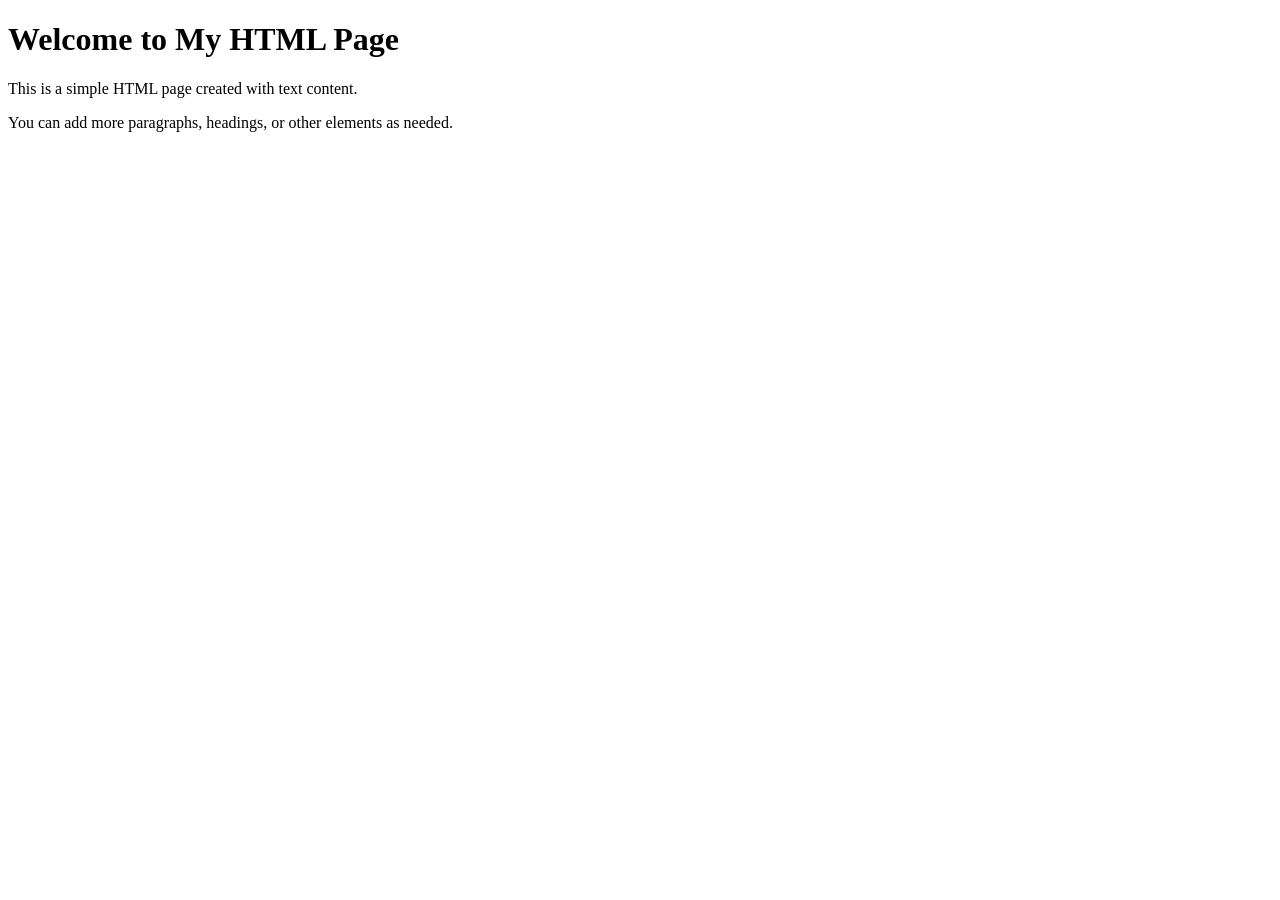
<file: index.html>
<!DOCTYPE html>
<html lang="en">
<head>
    <meta charset="UTF-8">
    <meta name="viewport" content="width=device-width, initial-scale=1.0">
    <title>Simple HTML Page</title>
</head>
<body>
    <h1>Welcome to My HTML Page</h1>
    <p>This is a simple HTML page created with text content.</p>
    <p>You can add more paragraphs, headings, or other elements as needed.</p>
</body>
</html>
</file>
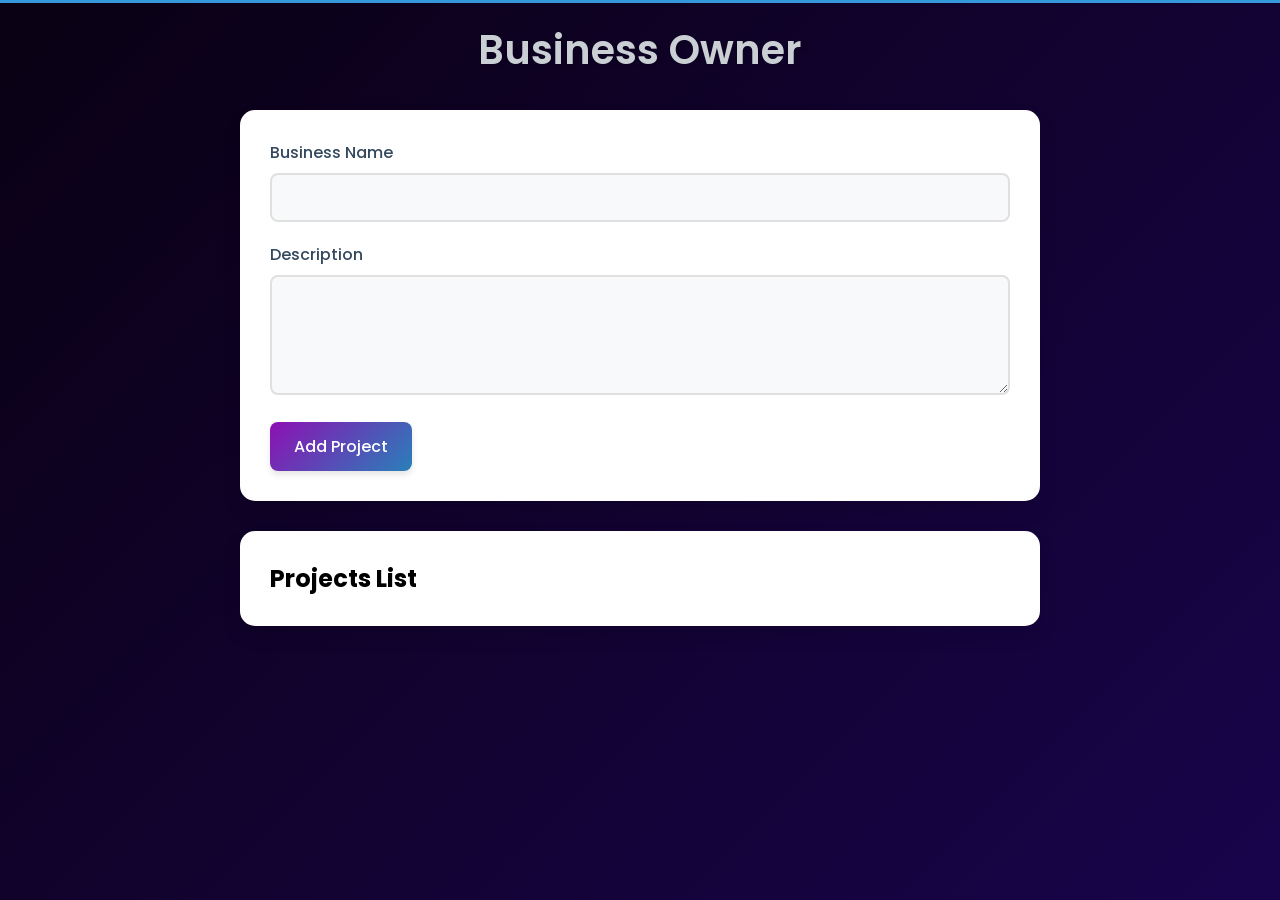
<file: business.html>
<!DOCTYPE html>
<html lang="en">
<head>
    <meta charset="UTF-8">
    <meta name="viewport" content="width=device-width, initial-scale=1.0">
    <title>Business Owner</title>
    <style>
        @import url('https://fonts.googleapis.com/css2?family=Poppins:wght@300;400;500;600&display=swap');

        * {
            margin: 0;
            padding: 0;
            box-sizing: border-box;
            font-family: 'Poppins', sans-serif;
        }

        body {
            background: linear-gradient(135deg, #0a0113 0%, #18044b 100%);
            min-height: 100vh;
            padding: 20px;
        }

        .container {
            max-width: 800px;
            margin: 0 auto;
            opacity: 0;
            transform: translateY(20px);
            animation: fadeIn 0.6s ease-out forwards;
        }

        @keyframes fadeIn {
            to {
                opacity: 1;
                transform: translateY(0);
            }
        }

        h1 {
            color: #cacfd4;
            margin-bottom: 30px;
            text-align: center;
            font-size: 2.5em;
            font-weight: 600;
            text-shadow: 2px 2px 4px rgba(0,0,0,0.1);
        }

        .form-container {
            background-color: white;
            padding: 30px;
            border-radius: 15px;
            box-shadow: 0 10px 20px rgba(0,0,0,0.1);
            margin-bottom: 30px;
            transform: translateY(20px);
            animation: slideUp 0.6s ease-out forwards;
            animation-delay: 0.2s;
        }

        @keyframes slideUp {
            to {
                opacity: 1;
                transform: translateY(0);
            }
        }

        .form-group {
            margin-bottom: 20px;
            opacity: 0;
            animation: fadeIn 0.5s ease-out forwards;
        }

        .form-group:nth-child(1) { animation-delay: 0.3s; }
        .form-group:nth-child(2) { animation-delay: 0.4s; }
        .form-group:nth-child(3) { animation-delay: 0.5s; }
        .form-group:nth-child(4) { animation-delay: 0.6s; }
        .form-group:nth-child(5) { animation-delay: 0.7s; }

        label {
            display: block;
            margin-bottom: 8px;
            color: #34495e;
            font-weight: 500;
            transition: color 0.3s ease;
        }

        input, textarea, select {
            width: 100%;
            padding: 12px;
            border: 2px solid #e0e0e0;
            border-radius: 8px;
            font-size: 14px;
            transition: all 0.3s ease;
            background-color: #f8f9fa;
        }

        input:focus, textarea:focus, select:focus {
            border-color: #3498db;
            box-shadow: 0 0 0 3px rgba(52, 152, 219, 0.2);
            outline: none;
        }

        textarea {
            height: 120px;
            resize: vertical;
        }

        button {
            background: linear-gradient(135deg, #8d10b3, #2980b9);
            color: white;
            padding: 12px 24px;
            border: none;
            border-radius: 8px;
            cursor: pointer;
            font-size: 16px;
            font-weight: 500;
            transition: all 0.3s ease;
            box-shadow: 0 4px 6px rgba(0,0,0,0.1);
        }

        button:hover {
            transform: translateY(-2px);
            box-shadow: 0 6px 8px rgba(0,0,0,0.2);
        }

        button:active {
            transform: translateY(0);
        }

        .projects-container {
            background-color: white;
            padding: 30px;
            border-radius: 15px;
            box-shadow: 0 10px 20px rgba(0,0,0,0.1);
            opacity: 0;
            animation: fadeIn 0.6s ease-out forwards;
            animation-delay: 0.8s;
        }

        .project-card {
            border: 2px solid #e0e0e0;
            padding: 20px;
            margin-bottom: 20px;
            border-radius: 12px;
            transition: all 0.3s ease;
            opacity: 0;
            transform: translateX(-20px);
            animation: slideIn 0.5s ease-out forwards;
        }

        @keyframes slideIn {
            to {
                opacity: 1;
                transform: translateX(0);
            }
        }

        .project-card:hover {
            transform: translateY(-5px);
            box-shadow: 0 8px 16px rgba(0,0,0,0.1);
            border-color: #3498db;
        }

        .project-card h3 {
            color: #2c3e50;
            margin-bottom: 15px;
            font-size: 1.4em;
        }

        .project-card p {
            color: #7f8c8d;
            margin-bottom: 8px;
            line-height: 1.6;
        }

        .project-card .status {
            display: inline-block;
            padding: 6px 12px;
            border-radius: 20px;
            font-size: 0.9em;
            font-weight: 500;
            margin-top: 10px;
        }

        .status.not-started { background-color: #f1c40f; color: #fff; }
        .status.in-progress { background-color: #3498db; color: #fff; }
        .status.completed { background-color: #2ecc71; color: #fff; }

        .delete-btn {
            background: linear-gradient(135deg, #e74c3c, #c0392b);
            margin-top: 15px;
        }

        .delete-btn:hover {
            background: linear-gradient(135deg, #c0392b, #e74c3c);
        }

        /* Loading animation */
        .loading {
            position: fixed;
            top: 0;
            left: 0;
            width: 100%;
            height: 3px;
            background-color: #3498db;
            animation: loading 2s ease-in-out infinite;
        }

        @keyframes loading {
            0% { width: 0; }
            50% { width: 100%; }
            100% { width: 0; }
        }
    </style>
</head>
<body>
    <div class="loading"></div>
    <div class="container">
        <h1>Business Owner</h1>
        
        <div class="form-container">
            <form id="business details">
                <div class="form-group">
                    <label for="business">Business Name</label>
                    <input type="text" id="projectName" required>
                </div>
                
                <div class="form-group">
                    <label for="projectDescription">Description</label>
                    <textarea id="projectDescription" required></textarea>
                </div>
                
                
                
                
                <button type="submit">Add Project</button>
            </form>
        </div>
        
        <div class="projects-container">
            <h2>Projects List</h2>
            <div id="projectsList"></div>
        </div>
    </div>

    <script>
        document.addEventListener('DOMContentLoaded', loadProjects);

        document.getElementById('projectForm').addEventListener('submit', function(e) {
            e.preventDefault();
            
            const project = {
                id: Date.now(),
                name: document.getElementById('projectName').value,
                description: document.getElementById('projectDescription').value,
                startDate: document.getElementById('startDate').value,
                endDate: document.getElementById('endDate').value,
                status: document.getElementById('status').value
            };
            
            saveProject(project);
            this.reset();
            loadProjects();
        });

        function saveProject(project) {
            let projects = JSON.parse(localStorage.getItem('projects')) || [];
            projects.push(project);
            localStorage.setItem('projects', JSON.stringify(projects));
        }

        function loadProjects() {
            const projectsList = document.getElementById('projectsList');
            const projects = JSON.parse(localStorage.getItem('projects')) || [];
            
            projectsList.innerHTML = '';
            
            projects.forEach((project, index) => {
                const projectCard = document.createElement('div');
                projectCard.className = 'project-card';
                projectCard.style.animationDelay = `${index * 0.1}s`;
                
                const statusClass = project.status.toLowerCase().replace(/\s+/g, '-');
                
                projectCard.innerHTML = `
                    <h3>${project.name}</h3>
                    <p><strong>Description:</strong> ${project.description}</p>
                    <p><strong>Start Date:</strong> ${project.startDate}</p>
                    <p><strong>End Date:</strong> ${project.endDate}</p>
                    <span class="status ${statusClass}">${project.status}</span>
                    <button onclick="deleteProject(${project.id})" class="delete-btn">Delete Project</button>
                `;
                
                projectsList.appendChild(projectCard);
            });
        }

        function deleteProject(projectId) {
            let projects = JSON.parse(localStorage.getItem('projects')) || [];
            projects = projects.filter(project => project.id !== projectId);
            localStorage.setItem('projects', JSON.stringify(projects));
            loadProjects();
        }
    </script>
</body>
</html>
</file>
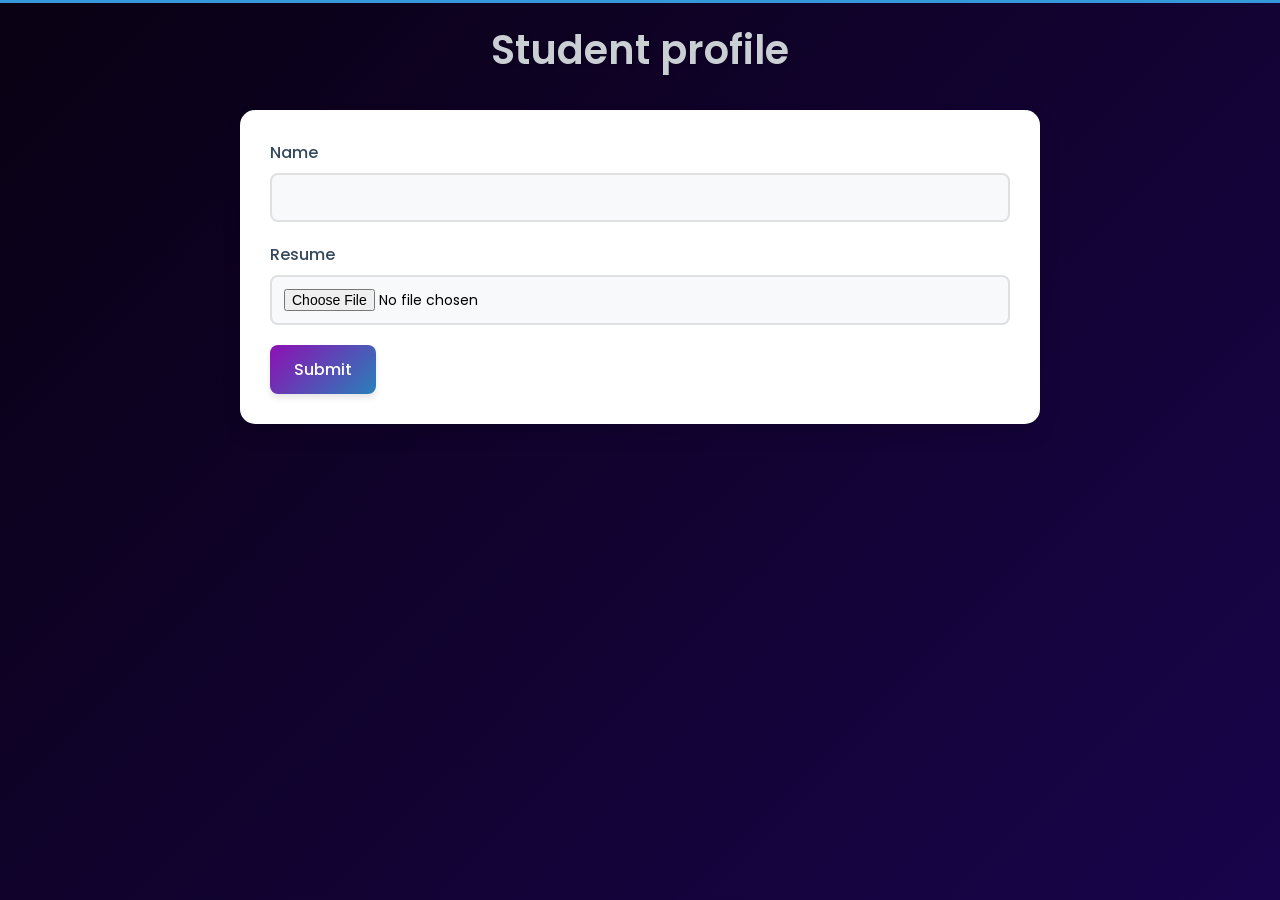
<file: student.html>
<!DOCTYPE html>
<html lang="en">
<head>
    <meta charset="UTF-8">
    <meta name="viewport" content="width=device-width, initial-scale=1.0">
    <title>Business Owner</title>
    <style>
        @import url('https://fonts.googleapis.com/css2?family=Poppins:wght@300;400;500;600&display=swap');

        * {
            margin: 0;
            padding: 0;
            box-sizing: border-box;
            font-family: 'Poppins', sans-serif;
        }

        body {
            background: linear-gradient(135deg, #0a0113 0%, #18044b 100%);
            min-height: 100vh;
            padding: 20px;
        }

        .container {
            max-width: 800px;
            margin: 0 auto;
            opacity: 0;
            transform: translateY(20px);
            animation: fadeIn 0.6s ease-out forwards;
        }

        @keyframes fadeIn {
            to {
                opacity: 1;
                transform: translateY(0);
            }
        }

        h1 {
            color: #cacfd4;
            margin-bottom: 30px;
            text-align: center;
            font-size: 2.5em;
            font-weight: 600;
            text-shadow: 2px 2px 4px rgba(0,0,0,0.1);
        }

        .form-container {
            background-color: white;
            padding: 30px;
            border-radius: 15px;
            box-shadow: 0 10px 20px rgba(0,0,0,0.1);
            margin-bottom: 30px;
            transform: translateY(20px);
            animation: slideUp 0.6s ease-out forwards;
            animation-delay: 0.2s;
        }

        @keyframes slideUp {
            to {
                opacity: 1;
                transform: translateY(0);
            }
        }

        .form-group {
            margin-bottom: 20px;
            opacity: 0;
            animation: fadeIn 0.5s ease-out forwards;
        }

        .form-group:nth-child(1) { animation-delay: 0.3s; }
        .form-group:nth-child(2) { animation-delay: 0.4s; }
        .form-group:nth-child(3) { animation-delay: 0.5s; }
        .form-group:nth-child(4) { animation-delay: 0.6s; }
        .form-group:nth-child(5) { animation-delay: 0.7s; }

        label {
            display: block;
            margin-bottom: 8px;
            color: #34495e;
            font-weight: 500;
            transition: color 0.3s ease;
        }

        input, textarea, select {
            width: 100%;
            padding: 12px;
            border: 2px solid #e0e0e0;
            border-radius: 8px;
            font-size: 14px;
            transition: all 0.3s ease;
            background-color: #f8f9fa;
        }

        input:focus, textarea:focus, select:focus {
            border-color: #3498db;
            box-shadow: 0 0 0 3px rgba(52, 152, 219, 0.2);
            outline: none;
        }

        textarea {
            height: 120px;
            resize: vertical;
        }

        button {
            background: linear-gradient(135deg, #8d10b3, #2980b9);
            color: white;
            padding: 12px 24px;
            border: none;
            border-radius: 8px;
            cursor: pointer;
            font-size: 16px;
            font-weight: 500;
            transition: all 0.3s ease;
            box-shadow: 0 4px 6px rgba(0,0,0,0.1);
        }

        button:hover {
            transform: translateY(-2px);
            box-shadow: 0 6px 8px rgba(0,0,0,0.2);
        }

        button:active {
            transform: translateY(0);
        }

        .projects-container {
            background-color: white;
            padding: 30px;
            border-radius: 15px;
            box-shadow: 0 10px 20px rgba(0,0,0,0.1);
            opacity: 0;
            animation: fadeIn 0.6s ease-out forwards;
            animation-delay: 0.8s;
        }

        .project-card {
            border: 2px solid #e0e0e0;
            padding: 20px;
            margin-bottom: 20px;
            border-radius: 12px;
            transition: all 0.3s ease;
            opacity: 0;
            transform: translateX(-20px);
            animation: slideIn 0.5s ease-out forwards;
        }

        @keyframes slideIn {
            to {
                opacity: 1;
                transform: translateX(0);
            }
        }

        .project-card:hover {
            transform: translateY(-5px);
            box-shadow: 0 8px 16px rgba(0,0,0,0.1);
            border-color: #3498db;
        }

        .project-card h3 {
            color: #2c3e50;
            margin-bottom: 15px;
            font-size: 1.4em;
        }

        .project-card p {
            color: #7f8c8d;
            margin-bottom: 8px;
            line-height: 1.6;
        }

        .project-card .status {
            display: inline-block;
            padding: 6px 12px;
            border-radius: 20px;
            font-size: 0.9em;
            font-weight: 500;
            margin-top: 10px;
        }

        .status.not-started { background-color: #f1c40f; color: #fff; }
        .status.in-progress { background-color: #3498db; color: #fff; }
        .status.completed { background-color: #2ecc71; color: #fff; }

        .delete-btn {
            background: linear-gradient(135deg, #e74c3c, #c0392b);
            margin-top: 15px;
        }

        .delete-btn:hover {
            background: linear-gradient(135deg, #c0392b, #e74c3c);
        }

        /* Loading animation */
        .loading {
            position: fixed;
            top: 0;
            left: 0;
            width: 100%;
            height: 3px;
            background-color: #3498db;
            animation: loading 2s ease-in-out infinite;
        }

        @keyframes loading {
            0% { width: 0; }
            50% { width: 100%; }
            100% { width: 0; }
        }

        
    </style>
</head>
<body>
    <div class="loading"></div>
    <div class="container">
        <h1>Student profile</h1>
        
        <div class="form-container">
            <form id="business details">
                <div class="form-group">
                    <label for="business">Name</label>
                    <input type="text" id="projectName" required>
                </div>
                
                <div class="form-group">
                    <label for="business">Resume</label>
                    <input type="file" id="projectName" required>
                </div>
                
                
                
                
                <button type="submit">Submit</button>
            </form>
        </div>
        
       
    </div>

    <script>
        document.addEventListener('DOMContentLoaded', loadProjects);

        document.getElementById('projectForm').addEventListener('submit', function(e) {
            e.preventDefault();
            
            const project = {
                id: Date.now(),
                name: document.getElementById('projectName').value,
                description: document.getElementById('projectDescription').value,
                startDate: document.getElementById('startDate').value,
                endDate: document.getElementById('endDate').value,
                status: document.getElementById('status').value
            };
            
            saveProject(project);
            this.reset();
            loadProjects();
        });

        function saveProject(project) {
            let projects = JSON.parse(localStorage.getItem('projects')) || [];
            projects.push(project);
            localStorage.setItem('projects', JSON.stringify(projects));
        }

        function loadProjects() {
            const projectsList = document.getElementById('projectsList');
            const projects = JSON.parse(localStorage.getItem('projects')) || [];
            
            projectsList.innerHTML = '';
            
            projects.forEach((project, index) => {
                const projectCard = document.createElement('div');
                projectCard.className = 'project-card';
                projectCard.style.animationDelay = `${index * 0.1}s`;
                
                const statusClass = project.status.toLowerCase().replace(/\s+/g, '-');
                
                projectCard.innerHTML = `
                    <h3>${project.name}</h3>
                    <p><strong>Description:</strong> ${project.description}</p>
                    <p><strong>Start Date:</strong> ${project.startDate}</p>
                    <p><strong>End Date:</strong> ${project.endDate}</p>
                    <span class="status ${statusClass}">${project.status}</span>
                    <button onclick="deleteProject(${project.id})" class="delete-btn">Delete Project</button>
                `;
                
                projectsList.appendChild(projectCard);
            });
        }

        function deleteProject(projectId) {
            let projects = JSON.parse(localStorage.getItem('projects')) || [];
            projects = projects.filter(project => project.id !== projectId);
            localStorage.setItem('projects', JSON.stringify(projects));
            loadProjects();
        }
    </script>
</body>
</html>
</file>
